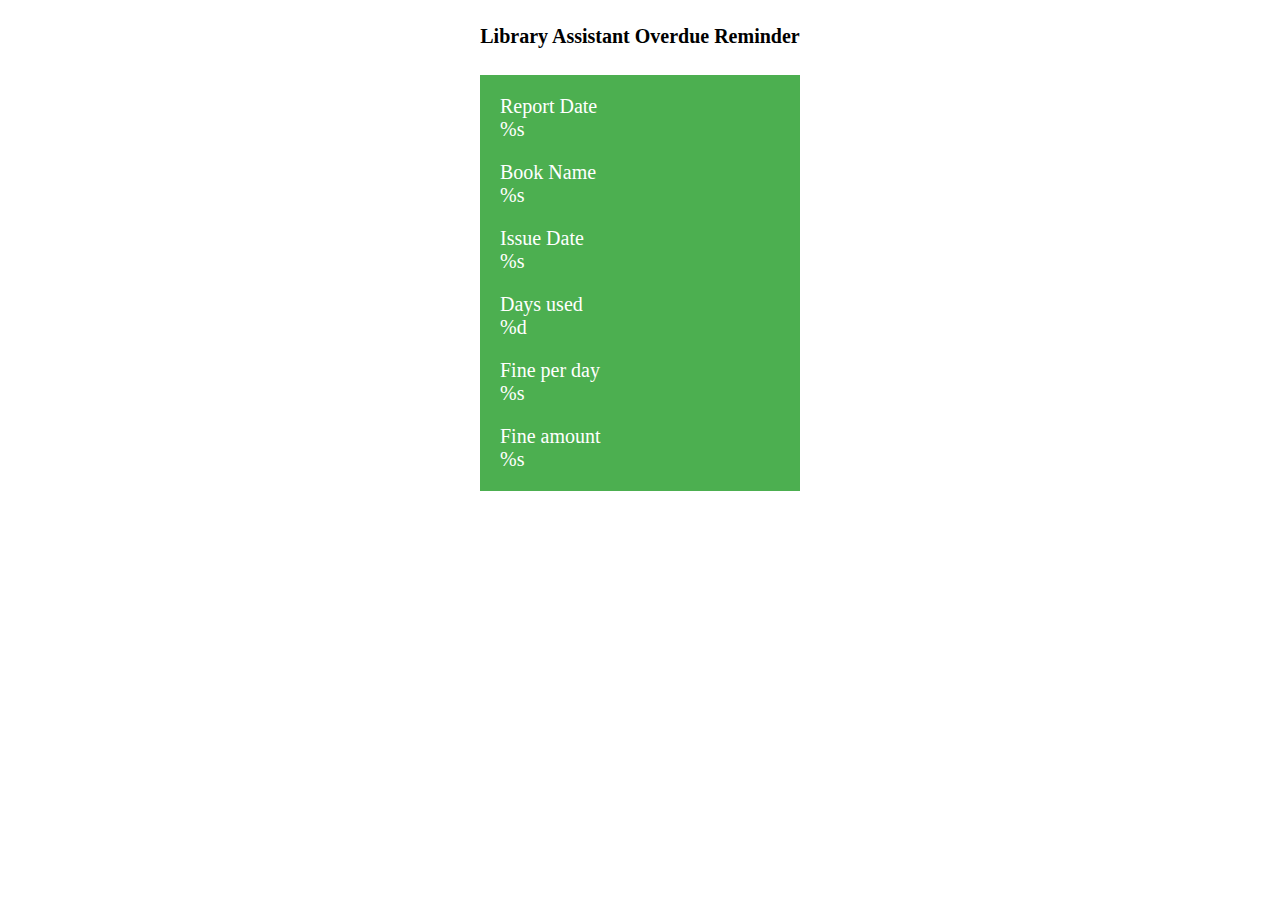
<file: src/resources/mail_content.html>
<html>
    <style>
    </style>
    <center>
        <h2 style="margin-top: 25px;font-size: 15pt;font-family: 'Calibri';"> Library Assistant Overdue Reminder</h2>
        <div style="width: 300px;background-color: #4CAF50;padding: 10px;margin: 10px;text-align: left;display: inline-block;">
            <div style="font-size: 15pt;font-family: 'Calibri';	color: white;padding: 10px;">
                <div>Report Date</div>
                <div style="font-size: 15pt;font-family: 'Calibri';font-weight: normal;	color: white;">%s</div>
            </div>
            <div style="font-size: 15pt;font-family: 'Calibri';	color: white;padding: 10px;">
                <div>Book Name</div>
                <div style="font-size: 15pt;font-family: 'Calibri';font-weight: normal;	color: white;">%s</div>
            </div>
            <div style="font-size: 15pt;font-family: 'Calibri';	color: white;padding: 10px;">
                <div>Issue Date</div>
                <div style="font-size: 15pt;font-family: 'Calibri';font-weight: normal;	color: white;">%s</div>
            </div>
            <div style="font-size: 15pt;font-family: 'Calibri';	color: white;padding: 10px;">
                <div>Days used</div>
                <div style="font-size: 15pt;font-family: 'Calibri';font-weight: normal;	color: white;">%d</div>
            </div>
            <div style="font-size: 15pt;font-family: 'Calibri';	color: white;padding: 10px;">
                <div>Fine per day</div>
                <div style="font-size: 15pt;font-family: 'Calibri';font-weight: normal;	color: white;">%s</div>
            </div>
            <div style="font-size: 15pt;font-family: 'Calibri';	color: white;padding: 10px;">
                <div>Fine amount</div>
                <div style="font-size: 15pt;font-family: 'Calibri';font-weight: normal;	color: white;">%s</div>
            </div>
        </div>
    </center>
</html>
</file>
